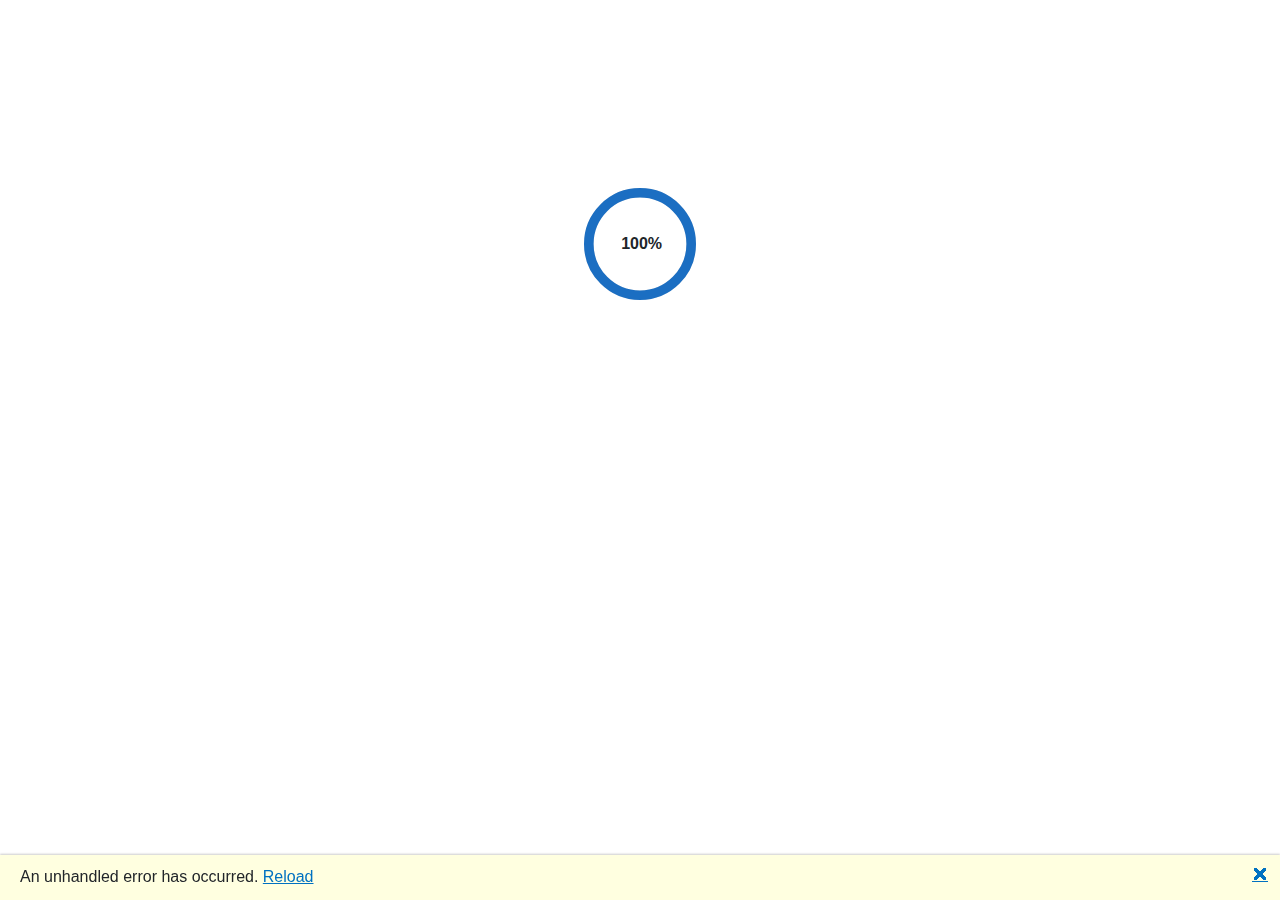
<file: index.html>
<!DOCTYPE html>
<html lang="en">

<head>
    <meta charset="utf-8" />
    <meta name="viewport" content="width=device-width, initial-scale=1.0" />
    <title>Cipher Playground</title>
    <base href="/CipherPlayground/" />
    <link rel="stylesheet" href="css/bootstrap/bootstrap.min.css" />
    <link rel="stylesheet" href="css/app.css" />
    <link rel="icon" type="image/png" href="favicon.png" />
    <link href="CipherPlayground.WebUI.styles.css" rel="stylesheet" />
    <link href="manifest.webmanifest" rel="manifest" />
    <link rel="apple-touch-icon" sizes="512x512" href="icon-512.png" />
    <link rel="apple-touch-icon" sizes="192x192" href="icon-192.png" />
</head>

<body>
    <div id="app">
        <svg class="loading-progress">
            <circle r="40%" cx="50%" cy="50%" />
            <circle r="40%" cx="50%" cy="50%" />
        </svg>
        <div class="loading-progress-text"></div>
    </div>

    <div id="blazor-error-ui">
        An unhandled error has occurred.
        <a href="" class="reload">Reload</a>
        <a class="dismiss">🗙</a>
    </div>
    <script src="_framework/blazor.webassembly.js"></script>
</body>

</html>
</file>
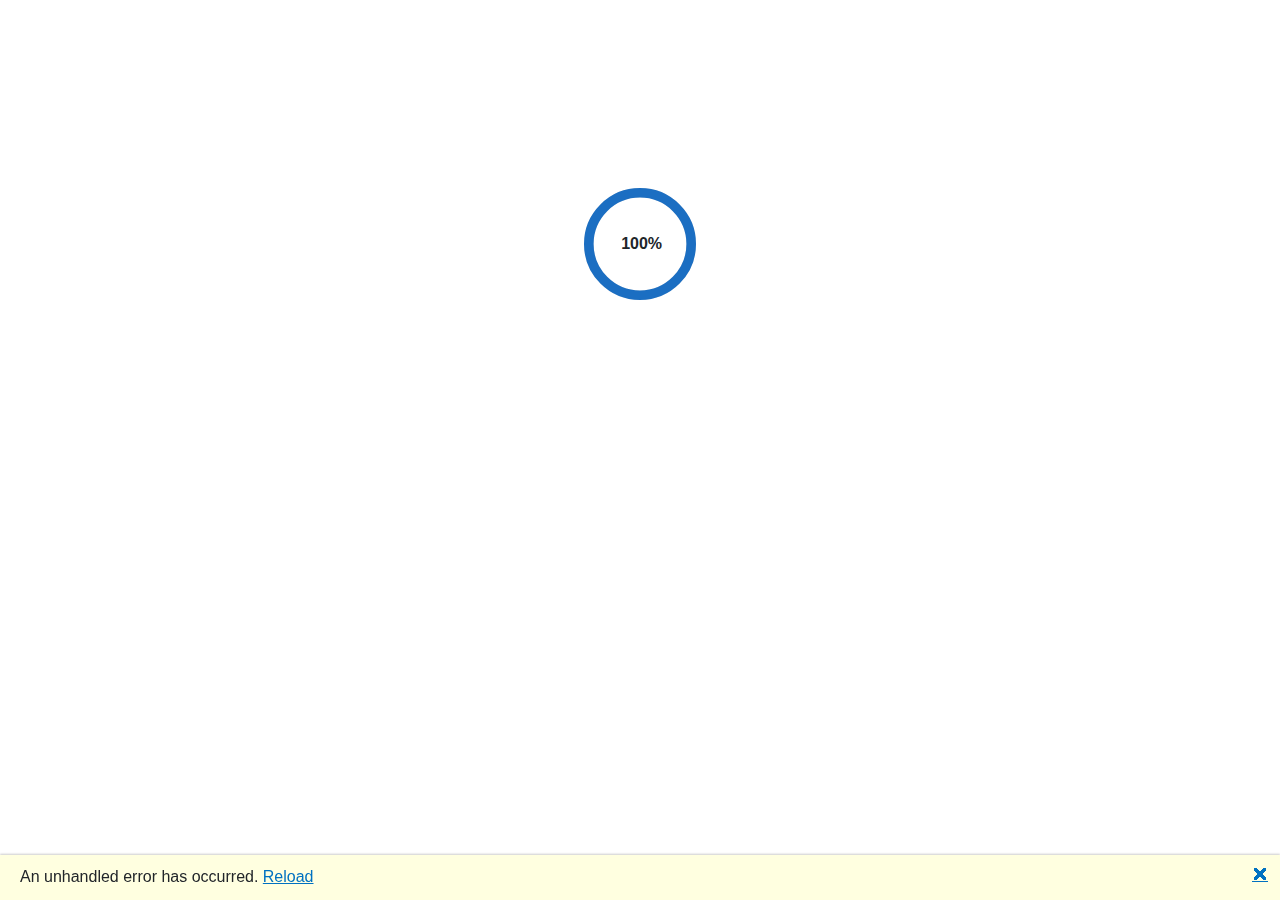
<file: CipherPlayground.WebUI/wwwroot/index.html>
<!DOCTYPE html>
<html lang="en">

<head>
    <meta charset="utf-8" />
    <meta name="viewport" content="width=device-width, initial-scale=1.0" />
    <title>Cipher Playground</title>
    <base href="/CipherPlayground/" />
    <link rel="stylesheet" href="css/bootstrap/bootstrap.min.css" />
    <link rel="stylesheet" href="css/app.css" />
    <link rel="icon" type="image/png" href="favicon.png" />
    <link href="CipherPlayground.WebUI.styles.css" rel="stylesheet" />
    <link href="manifest.webmanifest" rel="manifest" />
    <link rel="apple-touch-icon" sizes="512x512" href="icon-512.png" />
    <link rel="apple-touch-icon" sizes="192x192" href="icon-192.png" />
</head>

<body>
    <div id="app">
        <svg class="loading-progress">
            <circle r="40%" cx="50%" cy="50%" />
            <circle r="40%" cx="50%" cy="50%" />
        </svg>
        <div class="loading-progress-text"></div>
    </div>

    <div id="blazor-error-ui">
        An unhandled error has occurred.
        <a href="" class="reload">Reload</a>
        <a class="dismiss">🗙</a>
    </div>
    <script src="_framework/blazor.webassembly.js"></script>
    
    <!--<script>navigator.serviceWorker.register('service-worker.js');</script>-->
</body>

</html>
</file>
<file: css/app.css>
html, body {
    font-family: 'Helvetica Neue', Helvetica, Arial, sans-serif;
}

h1:focus {
    outline: none;
}

a, .btn-link {
    color: #0071c1;
}

.btn-primary {
    color: #fff;
    background-color: #1b6ec2;
    border-color: #1861ac;
}

.btn:focus, .btn:active:focus, .btn-link.nav-link:focus, .form-control:focus, .form-check-input:focus {
  box-shadow: 0 0 0 0.1rem white, 0 0 0 0.25rem #258cfb;
}

.content {
    padding-top: 1.1rem;
}

.valid.modified:not([type=checkbox]) {
    outline: 1px solid #26b050;
}

.invalid {
    outline: 1px solid red;
}

.validation-message {
    color: red;
}

#blazor-error-ui {
    background: lightyellow;
    bottom: 0;
    box-shadow: 0 -1px 2px rgba(0, 0, 0, 0.2);
    display: none;
    left: 0;
    padding: 0.6rem 1.25rem 0.7rem 1.25rem;
    position: fixed;
    width: 100%;
    z-index: 1000;
}

    #blazor-error-ui .dismiss {
        cursor: pointer;
        position: absolute;
        right: 0.75rem;
        top: 0.5rem;
    }

.blazor-error-boundary {
    background: url([data-uri]) no-repeat 1rem/1.8rem, #b32121;
    padding: 1rem 1rem 1rem 3.7rem;
    color: white;
}

    .blazor-error-boundary::after {
        content: "An error has occurred."
    }

.loading-progress {
    position: relative;
    display: block;
    width: 8rem;
    height: 8rem;
    margin: 20vh auto 1rem auto;
}

    .loading-progress circle {
        fill: none;
        stroke: #e0e0e0;
        stroke-width: 0.6rem;
        transform-origin: 50% 50%;
        transform: rotate(-90deg);
    }

        .loading-progress circle:last-child {
            stroke: #1b6ec2;
            stroke-dasharray: calc(3.141 * var(--blazor-load-percentage, 0%) * 0.8), 500%;
            transition: stroke-dasharray 0.05s ease-in-out;
        }

.loading-progress-text {
    position: absolute;
    text-align: center;
    font-weight: bold;
    inset: calc(20vh + 3.25rem) 0 auto 0.2rem;
}

    .loading-progress-text:after {
        content: var(--blazor-load-percentage-text, "Loading");
    }

code {
    color: #c02d76;
}
</file>
<file: CipherPlayground.WebUI.styles.css>
/* /Layout/MainLayout.razor.rz.scp.css */
.page[b-kw4m328ze5] {
    position: relative;
    display: flex;
    flex-direction: column;
}

main[b-kw4m328ze5] {
    flex: 1;
}

.sidebar[b-kw4m328ze5] {
    background-image: linear-gradient(180deg, rgb(5, 39, 103) 0%, #3a0647 70%);
}

.top-row[b-kw4m328ze5] {
    background-color: #f7f7f7;
    border-bottom: 1px solid #d6d5d5;
    justify-content: flex-end;
    height: 3.5rem;
    display: flex;
    align-items: center;
}

    .top-row[b-kw4m328ze5]  a, .top-row[b-kw4m328ze5]  .btn-link {
        white-space: nowrap;
        margin-left: 1.5rem;
        text-decoration: none;
    }

    .top-row[b-kw4m328ze5]  a:hover, .top-row[b-kw4m328ze5]  .btn-link:hover {
        text-decoration: underline;
    }

    .top-row[b-kw4m328ze5]  a:first-child {
        overflow: hidden;
        text-overflow: ellipsis;
    }

@media (max-width: 640.98px) {
    .top-row[b-kw4m328ze5] {
        justify-content: space-between;
    }

    .top-row[b-kw4m328ze5]  a, .top-row[b-kw4m328ze5]  .btn-link {
        margin-left: 0;
    }
}

@media (min-width: 641px) {
    .page[b-kw4m328ze5] {
        flex-direction: row;
    }

    .sidebar[b-kw4m328ze5] {
        width: 250px;
        height: 100vh;
        position: sticky;
        top: 0;
    }

    .top-row[b-kw4m328ze5] {
        position: sticky;
        top: 0;
        z-index: 1;
    }

    .top-row.auth[b-kw4m328ze5]  a:first-child {
        flex: 1;
        text-align: right;
        width: 0;
    }

    .top-row[b-kw4m328ze5], article[b-kw4m328ze5] {
        padding-left: 2rem !important;
        padding-right: 1.5rem !important;
    }
}
/* /Layout/NavMenu.razor.rz.scp.css */
.navbar-toggler[b-qd21bepb0n] {
    background-color: rgba(255, 255, 255, 0.1);
}

.top-row[b-qd21bepb0n] {
    height: 3.5rem;
    background-color: rgba(0,0,0,0.4);
}

.navbar-brand[b-qd21bepb0n] {
    font-size: 1.1rem;
}

.bi[b-qd21bepb0n] {
    display: inline-block;
    position: relative;
    width: 1.25rem;
    height: 1.25rem;
    margin-right: 0.75rem;
    top: -1px;
    background-size: cover;
}

.bi-house-door-fill-nav-menu[b-qd21bepb0n] {
    background-image: url("data:image/svg+xml,%3Csvg xmlns='http://www.w3.org/2000/svg' width='16' height='16' fill='white' class='bi bi-house-door-fill' viewBox='0 0 16 16'%3E%3Cpath d='M6.5 14.5v-3.505c0-.245.25-.495.5-.495h2c.25 0 .5.25.5.5v3.5a.5.5 0 0 0 .5.5h4a.5.5 0 0 0 .5-.5v-7a.5.5 0 0 0-.146-.354L13 5.793V2.5a.5.5 0 0 0-.5-.5h-1a.5.5 0 0 0-.5.5v1.293L8.354 1.146a.5.5 0 0 0-.708 0l-6 6A.5.5 0 0 0 1.5 7.5v7a.5.5 0 0 0 .5.5h4a.5.5 0 0 0 .5-.5Z'/%3E%3C/svg%3E");
}

.bi-plus-square-fill-nav-menu[b-qd21bepb0n] {
    background-image: url("data:image/svg+xml,%3Csvg xmlns='http://www.w3.org/2000/svg' width='16' height='16' fill='white' class='bi bi-plus-square-fill' viewBox='0 0 16 16'%3E%3Cpath d='M2 0a2 2 0 0 0-2 2v12a2 2 0 0 0 2 2h12a2 2 0 0 0 2-2V2a2 2 0 0 0-2-2H2zm6.5 4.5v3h3a.5.5 0 0 1 0 1h-3v3a.5.5 0 0 1-1 0v-3h-3a.5.5 0 0 1 0-1h3v-3a.5.5 0 0 1 1 0z'/%3E%3C/svg%3E");
}

.bi-list-nested-nav-menu[b-qd21bepb0n] {
    background-image: url("data:image/svg+xml,%3Csvg xmlns='http://www.w3.org/2000/svg' width='16' height='16' fill='white' class='bi bi-list-nested' viewBox='0 0 16 16'%3E%3Cpath fill-rule='evenodd' d='M4.5 11.5A.5.5 0 0 1 5 11h10a.5.5 0 0 1 0 1H5a.5.5 0 0 1-.5-.5zm-2-4A.5.5 0 0 1 3 7h10a.5.5 0 0 1 0 1H3a.5.5 0 0 1-.5-.5zm-2-4A.5.5 0 0 1 1 3h10a.5.5 0 0 1 0 1H1a.5.5 0 0 1-.5-.5z'/%3E%3C/svg%3E");
}

.nav-item[b-qd21bepb0n] {
    font-size: 0.9rem;
    padding-bottom: 0.5rem;
}

    .nav-item:first-of-type[b-qd21bepb0n] {
        padding-top: 1rem;
    }

    .nav-item:last-of-type[b-qd21bepb0n] {
        padding-bottom: 1rem;
    }

    .nav-item[b-qd21bepb0n]  a {
        color: #d7d7d7;
        border-radius: 4px;
        height: 3rem;
        display: flex;
        align-items: center;
        line-height: 3rem;
    }

.nav-item[b-qd21bepb0n]  a.active {
    background-color: rgba(255,255,255,0.37);
    color: white;
}

.nav-item[b-qd21bepb0n]  a:hover {
    background-color: rgba(255,255,255,0.1);
    color: white;
}

@media (min-width: 641px) {
    .navbar-toggler[b-qd21bepb0n] {
        display: none;
    }

    .collapse[b-qd21bepb0n] {
        /* Never collapse the sidebar for wide screens */
        display: block;
    }
    
    .nav-scrollable[b-qd21bepb0n] {
        /* Allow sidebar to scroll for tall menus */
        height: calc(100vh - 3.5rem);
        overflow-y: auto;
    }
}
</file>
<file: CipherPlayground.WebUI/wwwroot/css/app.css>
html, body {
    font-family: 'Helvetica Neue', Helvetica, Arial, sans-serif;
}

h1:focus {
    outline: none;
}

a, .btn-link {
    color: #0071c1;
}

.btn-primary {
    color: #fff;
    background-color: #1b6ec2;
    border-color: #1861ac;
}

.btn:focus, .btn:active:focus, .btn-link.nav-link:focus, .form-control:focus, .form-check-input:focus {
  box-shadow: 0 0 0 0.1rem white, 0 0 0 0.25rem #258cfb;
}

.content {
    padding-top: 1.1rem;
}

.valid.modified:not([type=checkbox]) {
    outline: 1px solid #26b050;
}

.invalid {
    outline: 1px solid red;
}

.validation-message {
    color: red;
}

#blazor-error-ui {
    background: lightyellow;
    bottom: 0;
    box-shadow: 0 -1px 2px rgba(0, 0, 0, 0.2);
    display: none;
    left: 0;
    padding: 0.6rem 1.25rem 0.7rem 1.25rem;
    position: fixed;
    width: 100%;
    z-index: 1000;
}

    #blazor-error-ui .dismiss {
        cursor: pointer;
        position: absolute;
        right: 0.75rem;
        top: 0.5rem;
    }

.blazor-error-boundary {
    background: url([data-uri]) no-repeat 1rem/1.8rem, #b32121;
    padding: 1rem 1rem 1rem 3.7rem;
    color: white;
}

    .blazor-error-boundary::after {
        content: "An error has occurred."
    }

.loading-progress {
    position: relative;
    display: block;
    width: 8rem;
    height: 8rem;
    margin: 20vh auto 1rem auto;
}

    .loading-progress circle {
        fill: none;
        stroke: #e0e0e0;
        stroke-width: 0.6rem;
        transform-origin: 50% 50%;
        transform: rotate(-90deg);
    }

        .loading-progress circle:last-child {
            stroke: #1b6ec2;
            stroke-dasharray: calc(3.141 * var(--blazor-load-percentage, 0%) * 0.8), 500%;
            transition: stroke-dasharray 0.05s ease-in-out;
        }

.loading-progress-text {
    position: absolute;
    text-align: center;
    font-weight: bold;
    inset: calc(20vh + 3.25rem) 0 auto 0.2rem;
}

    .loading-progress-text:after {
        content: var(--blazor-load-percentage-text, "Loading");
    }

code {
    color: #c02d76;
}
</file>
